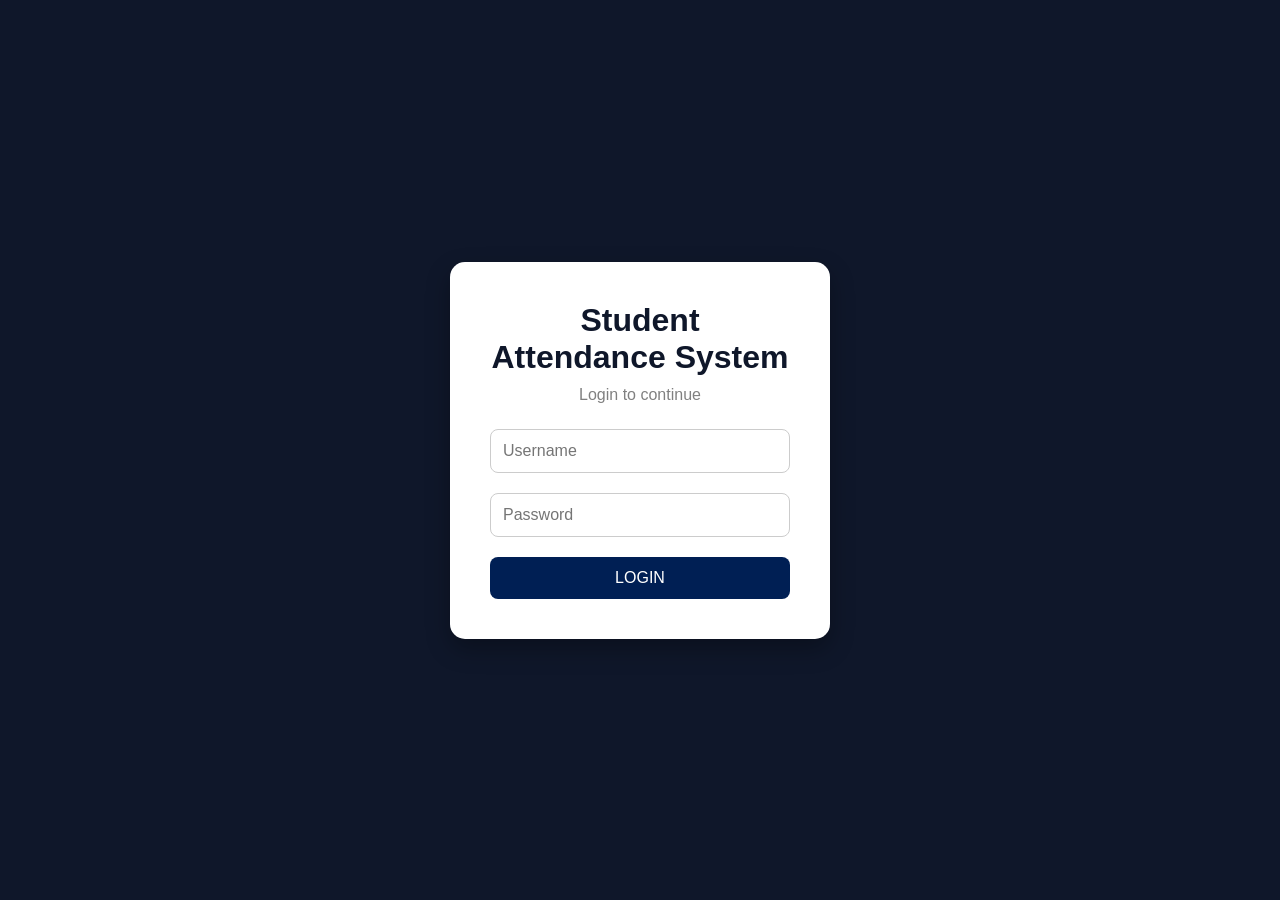
<file: index.html>
<!DOCTYPE html>
<html>
<head>
<title>Student Attendance System</title>

<style>
*{
    margin:0;
    padding:0;
    box-sizing:border-box;
    font-family:Arial, sans-serif;
}

body{
    background:#0f172a;
    display:flex;
    justify-content:center;
    align-items:center;
    height:100vh;
}

.login-box{
    width:380px;
    background:white;
    padding:40px;
    border-radius:15px;
    box-shadow:0 10px 25px rgba(0,0,0,0.3);
}

h1{
    text-align:center;
    color:#0f172a;
    margin-bottom:10px;
}

p{
    text-align:center;
    color:gray;
    margin-bottom:25px;
}

.input-group{
    margin-bottom:20px;
}

.input-group input{
    width:100%;
    padding:12px;
    border:1px solid #ccc;
    border-radius:8px;
    font-size:16px;
}

.btn{
    width:100%;
    padding:12px;
    background:#001f54;
    color:white;
    border:none;
    border-radius:8px;
    font-size:16px;
    cursor:pointer;
}

#errorMsg{
    color:red;
    margin-top:10px;
    font-size:14px;
    font-weight:bold;
}

.btn:hover{
    background:#003080;
}
</style>

</head>

<body>

<div class="login-box">

<h1>Student Attendance System</h1>
<p>Login to continue</p>

<form onsubmit="event.preventDefault(); login();">

<div class="input-group">
<input type="text" id="username" placeholder="Username" required>
</div>

<div class="input-group">
<input type="password" id="password" placeholder="Password" required>
</div>

<div id="errorMsg"></div>

<button class="btn" type="submit">LOGIN</button>

</form>

</div>

<script>
function login() {

    let username = document.getElementById("username").value;
    let password = document.getElementById("password").value;

    fetch("http://localhost:3000/login", {
        method: "POST",
        headers: {
            "Content-Type": "application/json"
        },
        body: JSON.stringify({
            username: username,
            password: password
        })
    })
    .then(res => res.json())
    .then(data => {

        if(data.status == "success"){

    localStorage.setItem("username", data.username);

    window.location.href = "dashboard.html";
}
else{

    document.getElementById("errorMsg").innerHTML =
    "Invalid Username or Password";

}
    })
    .catch(err => {
        alert("Server Error");
        console.log(err);
    });
}
</script>

</body>
</html>
</file>
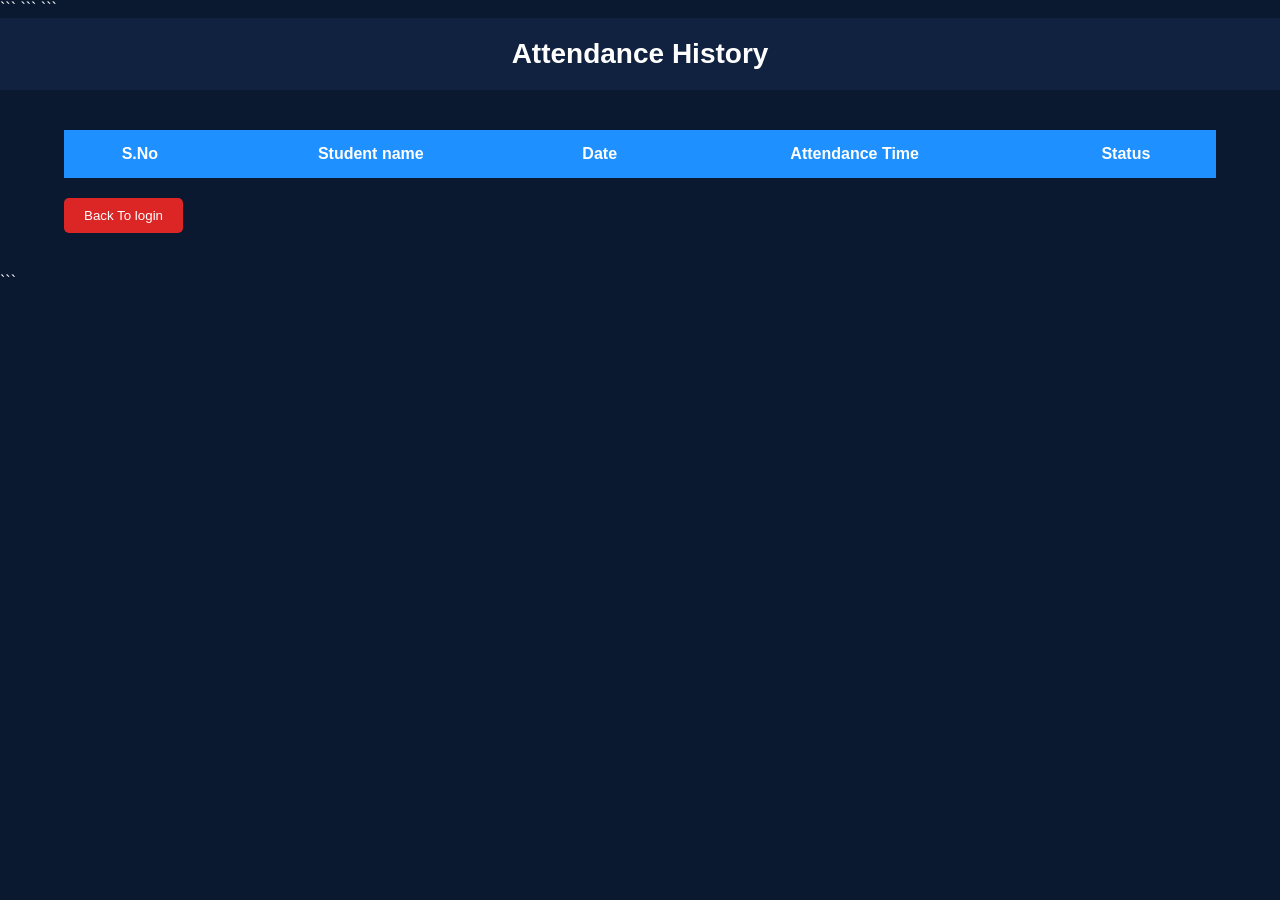
<file: attendance-history.html>
<!DOCTYPE html>

<html>
<head>
    <title>Attendance History</title>

```
<style>
    *{
        margin:0;
        padding:0;
        box-sizing:border-box;
        font-family:Arial,sans-serif;
    }

    body{
        background:#0a192f;
        color:white;
    }

    .header{
        background:#112240;
        padding:20px;
        text-align:center;
        font-size:28px;
        font-weight:bold;
    }

    .container{
        width:90%;
        margin:40px auto;
    }

    table{
        width:100%;
        border-collapse:collapse;
        background:#112240;
    }

    th{
        background:#1e90ff;
        padding:15px;
    }

    td{
        padding:15px;
        text-align:center;
        border-bottom:1px solid #233554;
    }

    .present{
        color:#64ffda;
        font-weight:bold;
    }

    .back-btn{
        margin-top:20px;
        padding:10px 20px;
        background:#dc2626;
        color:white;
        border:none;
        border-radius:5px;
        cursor:pointer;
    }

    .back-btn:hover{
        background:#b91c1c;
    }
</style>
```

</head>

<body>

```
<div class="header">
    Attendance History
</div>

<div class="container">

    <table>
        <thead>
            <tr>
                <th>S.No</th>
                <th>Student name</th>
                <th>Date</th>
                <th>Attendance Time</th>
                <th>Status</th>
            </tr>
        </thead>

        <tbody id="historyBody">
        </tbody>
    </table>

    <button class="back-btn"
    onclick="window.location.href='login.html'">
        Back To login
    </button>

</div>
```

<script>

function formatDateTime(dateStr, timeStr){

    let date = new Date(dateStr);

    let day = String(date.getDate()).padStart(2,'0');
    let month = String(date.getMonth()+1).padStart(2,'0');
    let year = date.getFullYear();

    let formattedDate =
    `${day}/${month}/${year}`;

    let [h,m,s] = timeStr.split(":");

    let hour = parseInt(h);

    let ampm =
    hour >= 12 ? "PM" : "AM";

    hour = hour % 12;

    if(hour === 0){
        hour = 12;
    }

    let formattedTime =
    `${String(hour).padStart(2,'0')}:${m}:${s} ${ampm}`;

    return {
        date: formattedDate,
        time: formattedTime
    };
}

function loadHistory(){

    fetch("http://localhost:3000/attendance")

    .then(res => res.json())

    .then(data => {

        let tbody =
        document.getElementById("historyBody");

        tbody.innerHTML = "";

        let sno = 1;

        data.forEach(row => {

            let result =
            formatDateTime(
                row.attendance_date,
                row.attendance_time
            );

            tbody.innerHTML += `
            <tr>
                <td>${sno++}</td>
                <td>${row.username}</td>
                <td>${result.date}</td>
                <td>${result.time}</td>
                <td class="present">Present</td>
            </tr>
            `;
        });

    })

    .catch(err => {
        console.log(err);
        alert("Failed to load attendance history");
    });

}

loadHistory();

</script>

</body>
</html>
</file>
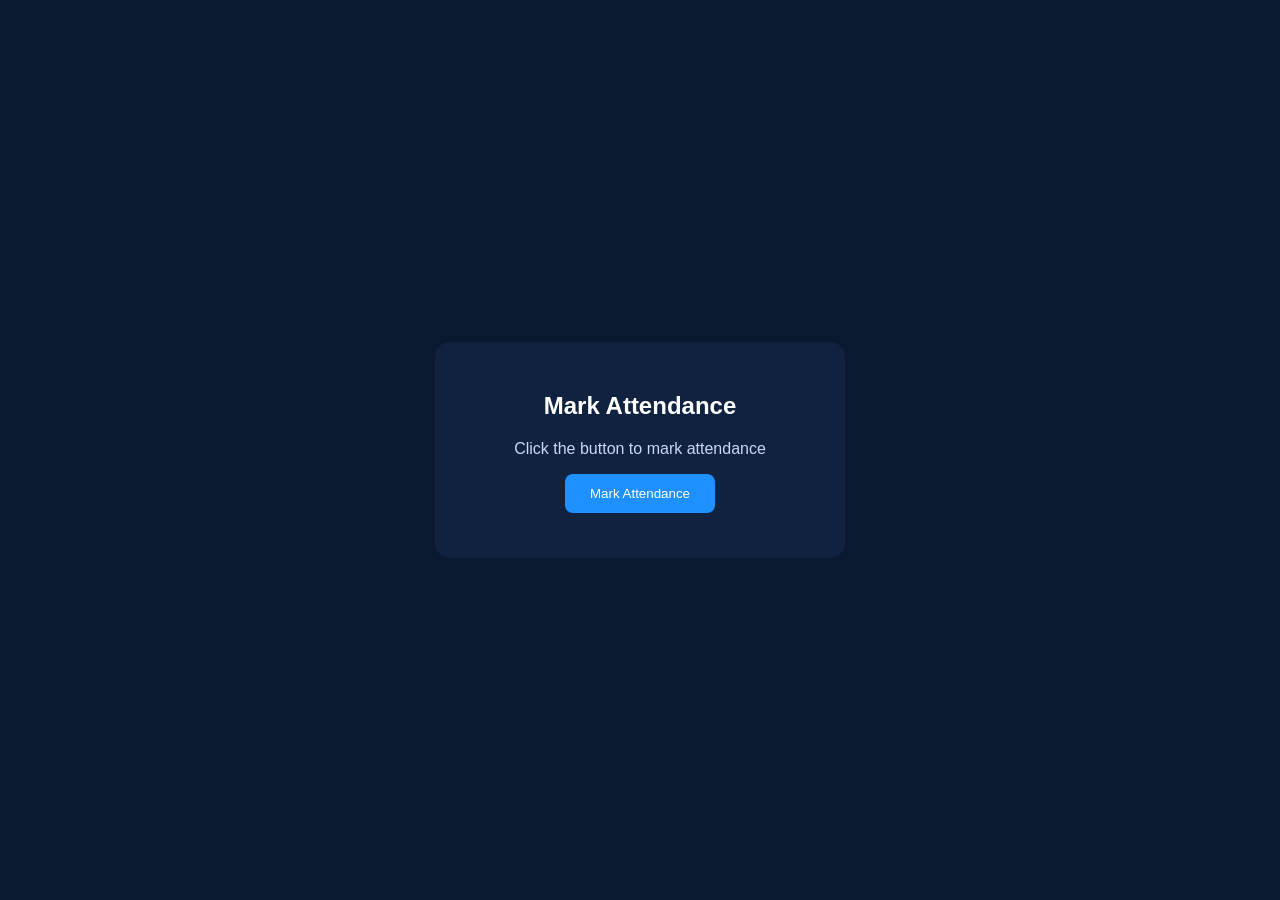
<file: attendance.html>
<!DOCTYPE html>
<html>
<head>
<title>Mark Attendance</title>

<style>
body{
    font-family:Arial,sans-serif;
    background:#0a192f;
    display:flex;
    justify-content:center;
    align-items:center;
    height:100vh;
    margin:0;
}

.container{
    background:#112240;
    padding:30px;
    border-radius:15px;
    text-align:center;
    width:350px;
}

h2{
    color:white;
}

p{
    color:#ccd6f6;
}

button{
    background:#1e90ff;
    color:white;
    border:none;
    padding:12px 25px;
    border-radius:8px;
    cursor:pointer;
}

#message{
    margin-top:15px;
    color:#64ffda;
}
</style>

</head>
<body>

<div class="container">

    <h2>Mark Attendance</h2>

    <p>Click the button to mark attendance</p>

    <button onclick="markAttendance()">
        Mark Attendance
    </button>

    <div id="message"></div>

</div>

<script>

function markAttendance(){

    let student_id =
    localStorage.getItem("student_id");

    let username =
    localStorage.getItem("username");

    console.log("student_id =", student_id);
    console.log("username =", username);

    fetch("http://localhost:3000/attendance",{
        method:"POST",
        headers:{
            "Content-Type":"application/json"
        },
        body:JSON.stringify({
            student_id:student_id,
            username:username
        })
    })

    .then(res=>res.json())
.then(data=>{

    let msg =
    document.getElementById("message");

    if(data.success){

        msg.style.color = "#64ffda";

        msg.innerHTML =
        "Attendance Marked Successfully";

        setTimeout(() => {

            window.location.href =
            "attendance-history.html";

        }, 1000);

    }
    else{

        msg.style.color = "red";

        msg.innerHTML =
        data.message;

    }

})
    .catch(err=>{
        console.log(err);
        alert("Server Error");
    });

}

</script>

</body>
</html>
</file>
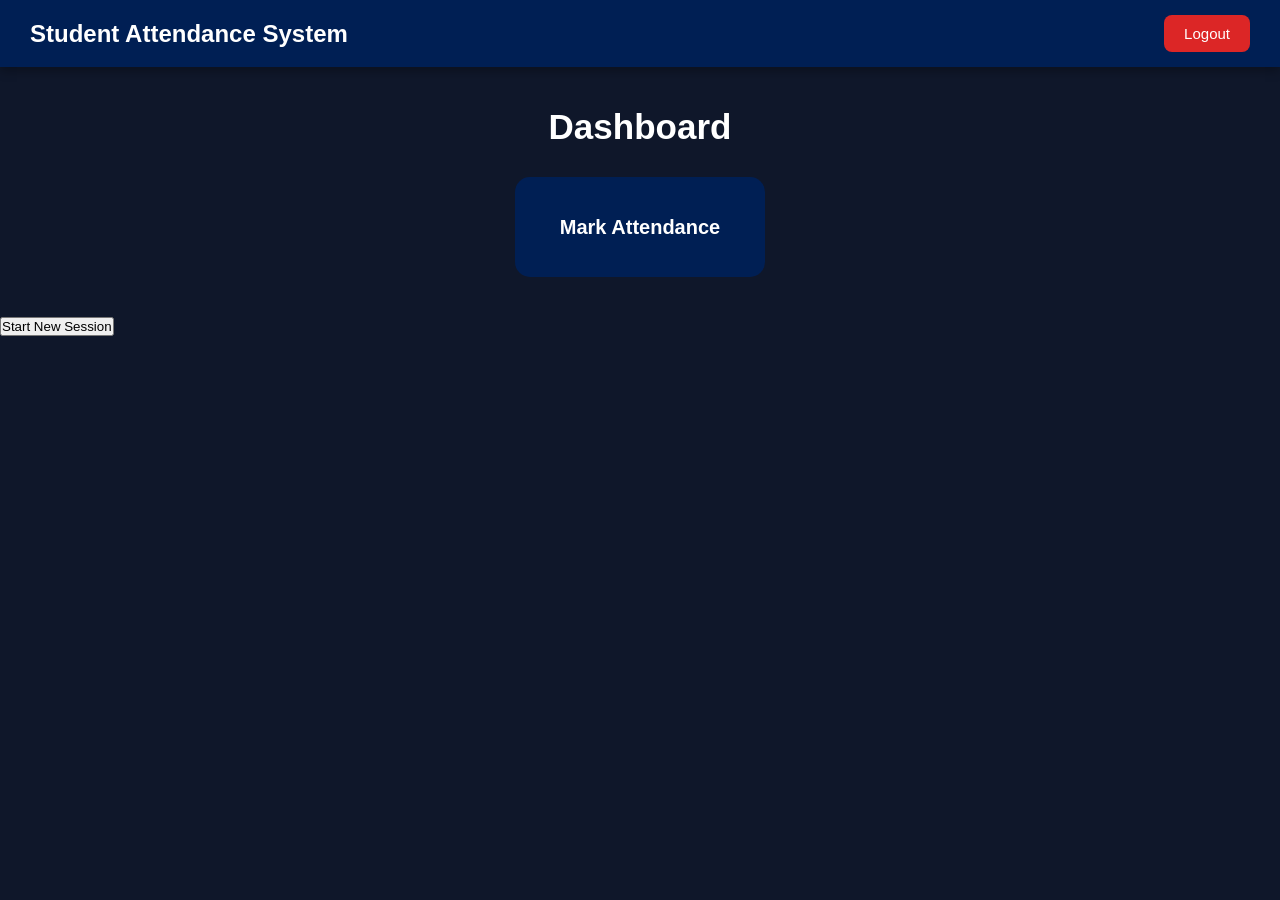
<file: dashboard.html>
<!DOCTYPE html>
<html lang="en">
<head>
<meta charset="UTF-8">
<meta name="viewport" content="width=device-width, initial-scale=1.0">
<title>Student Attendance Dashboard</title>

<style>

*{
    margin:0;
    padding:0;
    box-sizing:border-box;
    font-family:'Segoe UI',sans-serif;
}

body{
    background:#0f172a;
}

/* Navbar */
.navbar{
    background:#001f54;
    color:white;
    padding:15px 30px;
    display:flex;
    justify-content:space-between;
    align-items:center;
    box-shadow:0 4px 10px rgba(0,0,0,0.3);
}

.logo{
    font-size:24px;
    font-weight:bold;
}

.logout-btn{
    background:#dc2626;
    color:white;
    border:none;
    padding:10px 20px;
    border-radius:8px;
    cursor:pointer;
    font-size:15px;
}

.logout-btn:hover{
    background:#b91c1c;
}

/* Container */
.container{
    max-width:1200px;
    margin:auto;
    padding:40px 20px;
}

.title{
    text-align:center;
    color:white;
    margin-bottom:30px;
    font-size:35px;
}

/* Menu */
.menu{
    display:flex;
    justify-content:center;
    gap:30px;
    flex-wrap:wrap;
}

.menu button{
    width:250px;
    height:100px;
    border:none;
    border-radius:15px;
    font-size:20px;
    font-weight:bold;
    cursor:pointer;
    background:#001f54;
    color:white;
    transition:0.3s;
}

.menu button:hover{
    transform:translateY(-5px);
    background:#00308f;
}

</style>
</head>

<body>

<div class="navbar">
    <div class="logo">Student Attendance System</div>

    <button class="logout-btn" onclick="logout()">
        Logout
    </button>
</div>

<div class="container">

    <h1 class="title">Dashboard</h1>

    <div class="menu">
        <button onclick="window.location.href='attendance.html'">
            Mark Attendance
        </button>
    </div>

</div>
<body>

    <button onclick="resetAttendance()">
        Start New Session
    </button>

    <script>

    function resetAttendance(){

        fetch("http://localhost:3000/reset-attendance",{
            method:"DELETE"
        })
        .then(res => res.json())
        .then(data => {

            if(data.success){
                alert("Attendance Cleared Successfully");
            }else{
                alert("Failed");
            }

        });

    }

    </script>

</body>
</html>
<script>
function logout() {
    
    localStorage.clear();

    
    window.location.href = "login.html";
}
</script>

</body>
</html>
</file>
